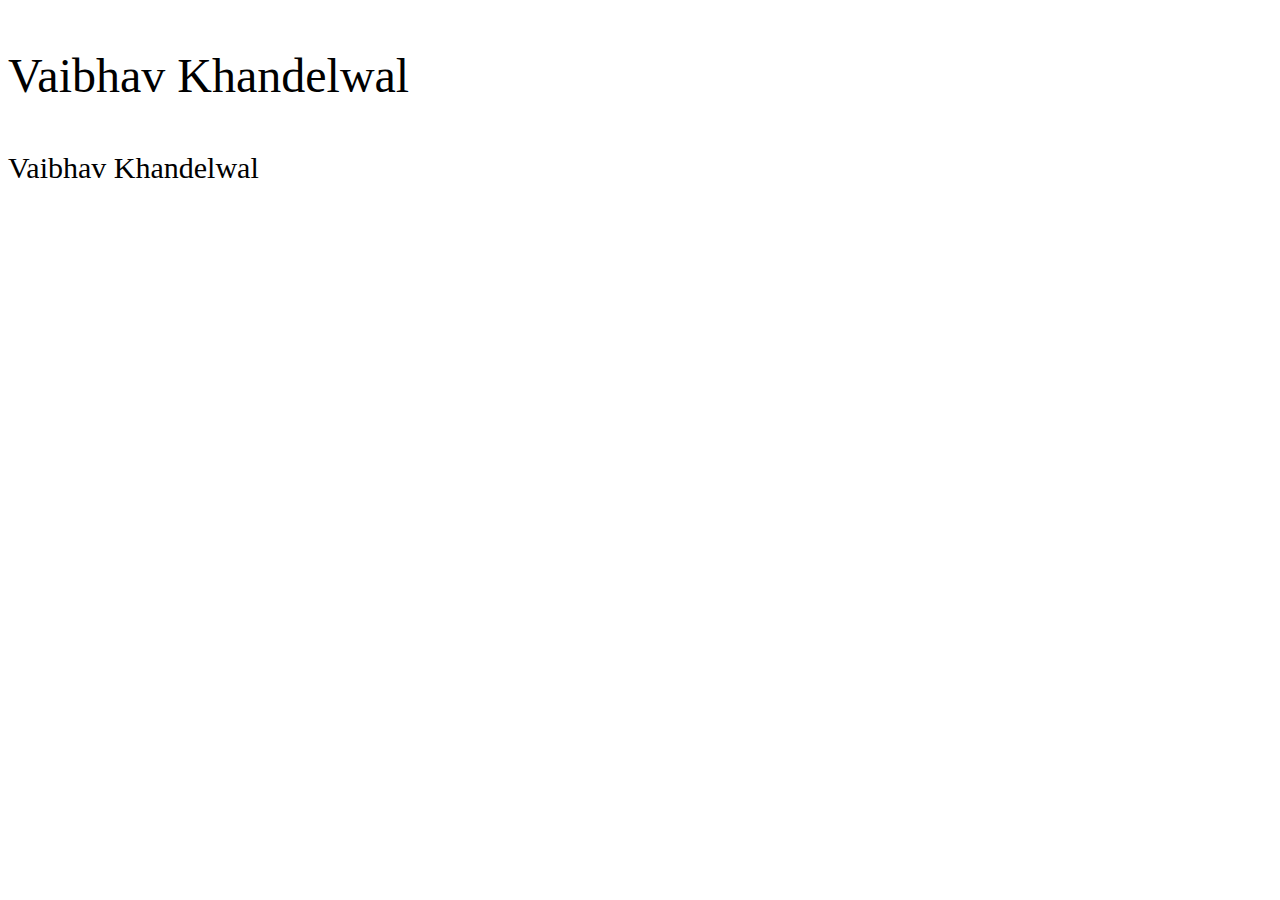
<file: fontcraziness.html>
<!DOCTYPE html>
<html lang="en">
<head>
    <meta charset="UTF-8">
    <meta http-equiv="X-UA-Compatible" content="IE=edge">
    <meta name="viewport" content="width=device-width, initial-scale=1.0">
    <title>Document</title>

    <style>
        .badsize{
            font-size: 30px;
        }

        .goodsize {
            font-size: 3rem;
        }
    </style>



</head>

<body>
    <p class="goodsize" >Vaibhav Khandelwal</p>
    <p class="badsize" >Vaibhav Khandelwal</p>
</body>
</html>
</file>
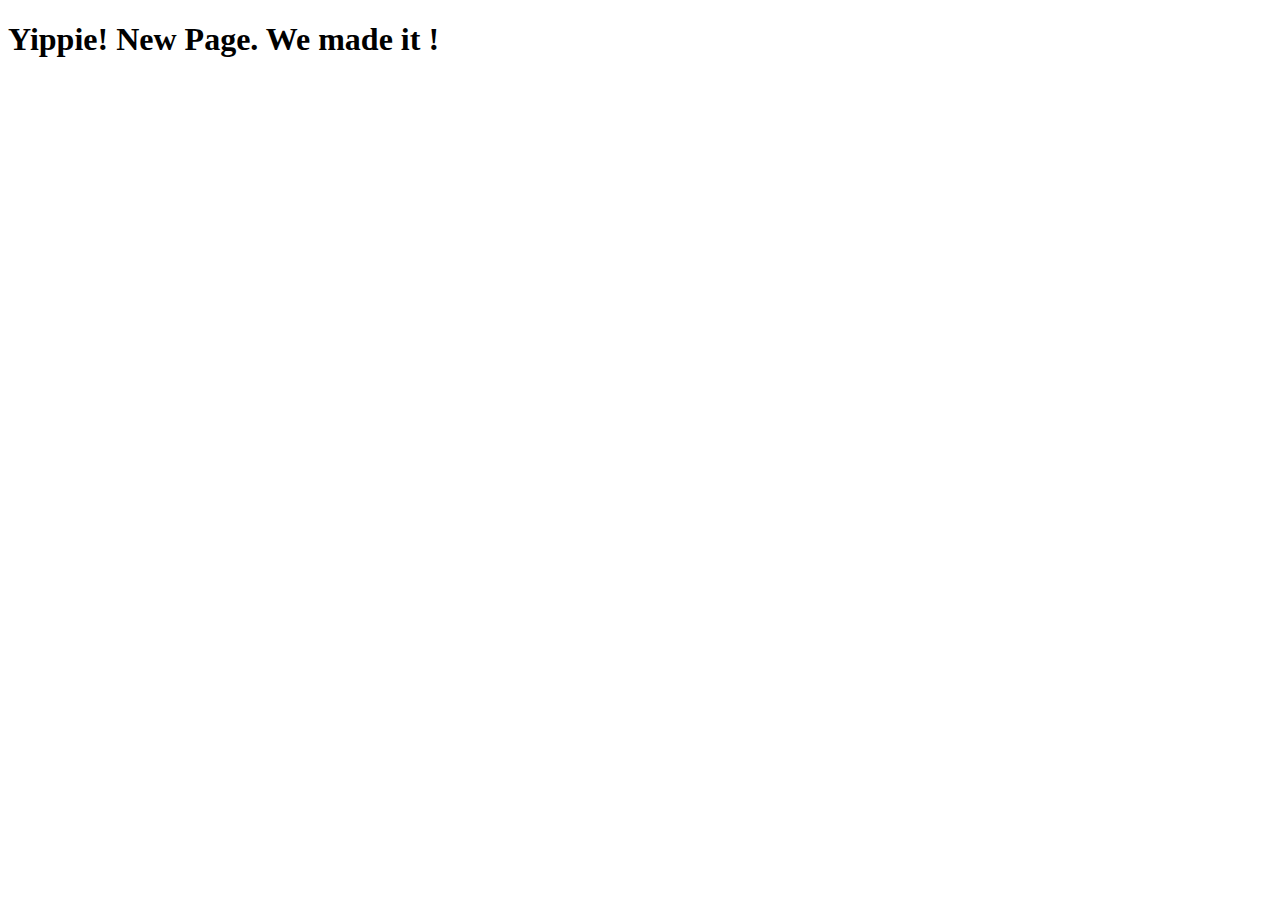
<file: testpage.html>
<!DOCTYPE html>
<html lang="en">
<head>
    <meta charset="UTF-8">
    <meta http-equiv="X-UA-Compatible" content="IE=edge">
    <meta name="viewport" content="width=device-width, initial-scale=1.0">
    <title>Document</title>
</head>
<body>
    
</body>
</html>
<h1> Yippie! New Page. We made it !</h1>
</file>
